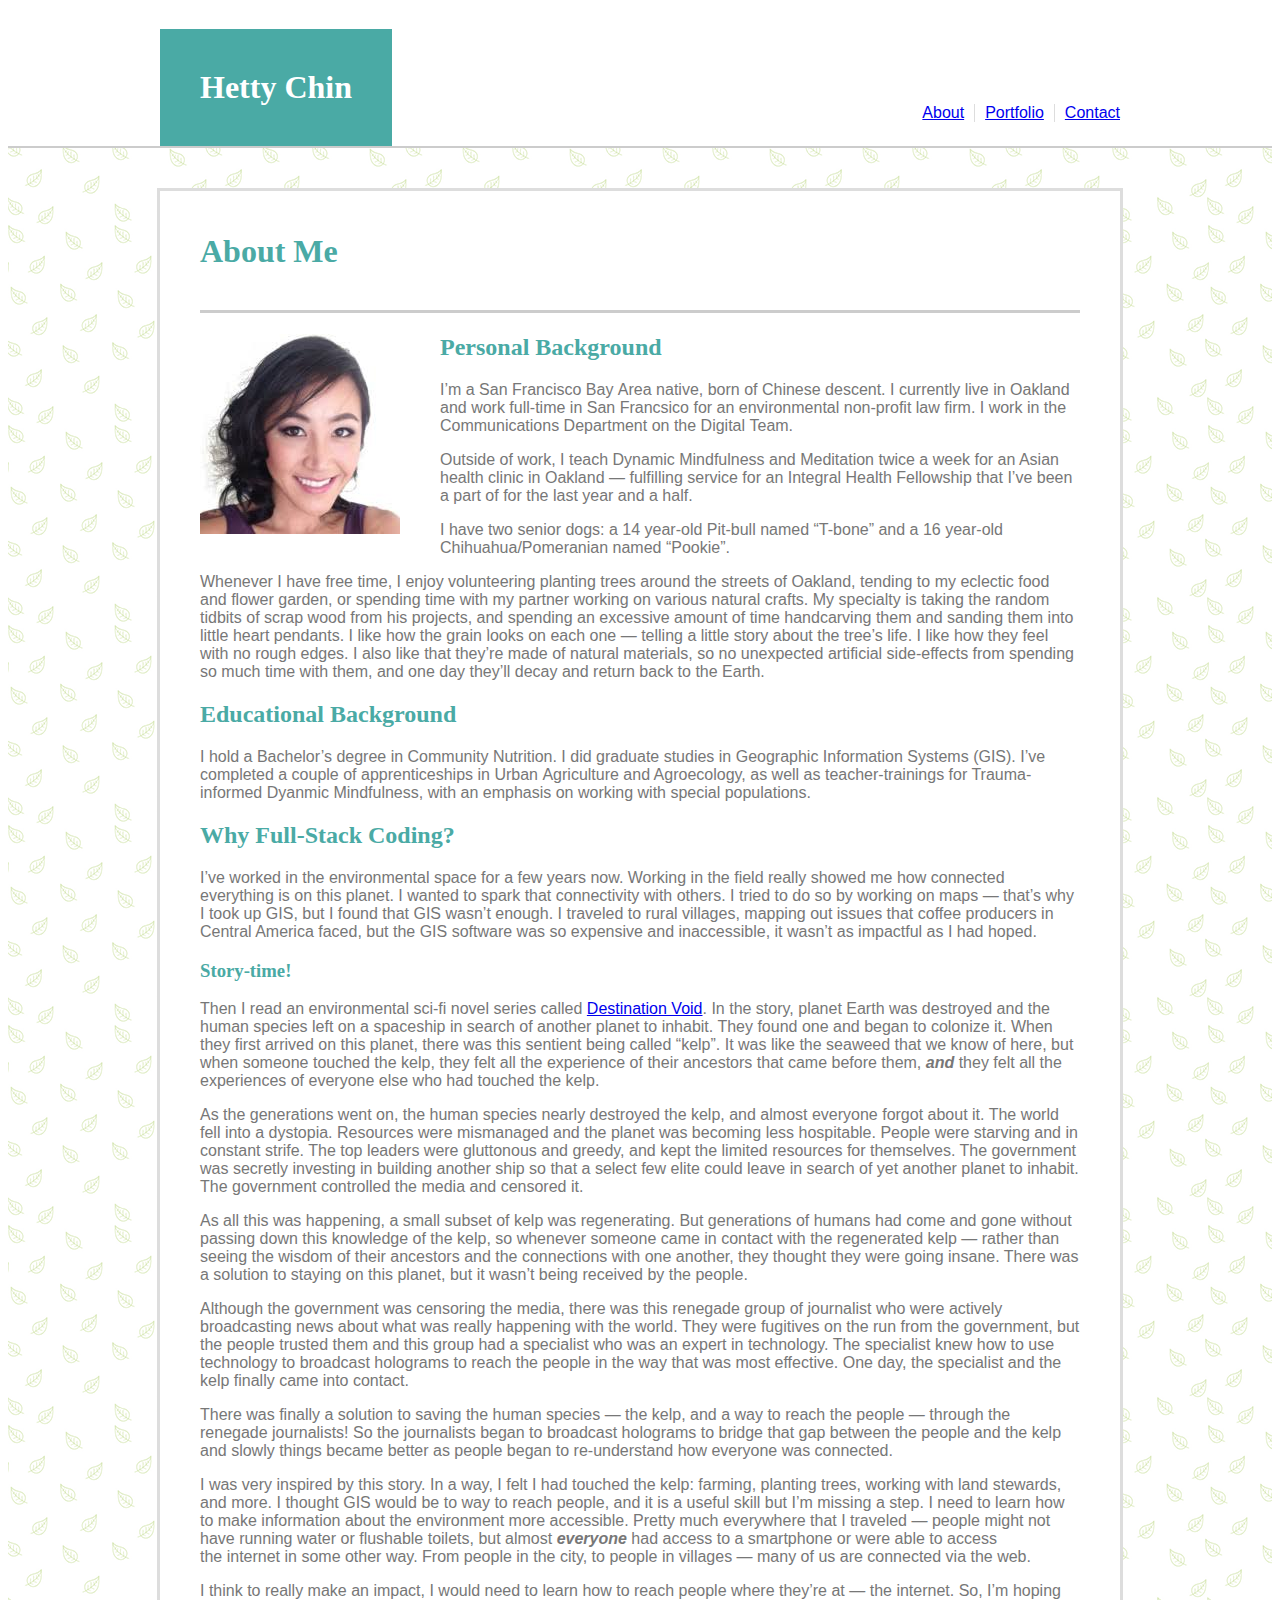
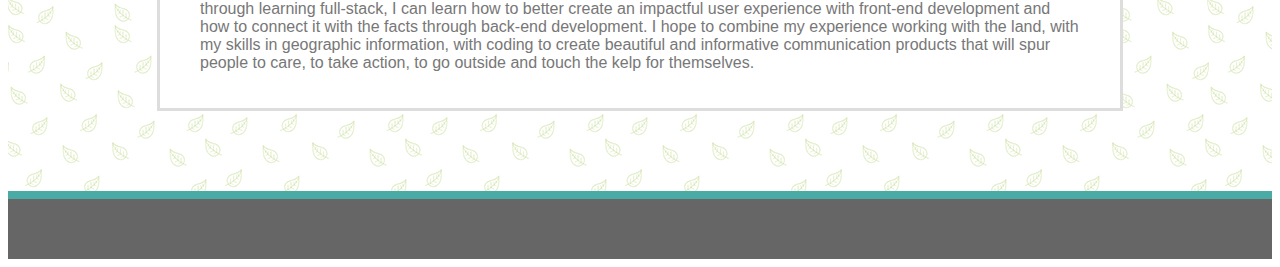
<file: index.html>
<!DOCTYPE html>
<html lang="en-US">

    <head>
        <meta charset="UTF-8">
        <meta type="description" content="This is a brief bio about Hetty Chin and why she decided to learn full stack coding.">
        <title>About Hetty Chin</title>
        <link rel="stylesheet" type="text/css" href="assets/css/style.css">
    </head>

    <body>  
        <div class="MainBody">

            <div class="HeaderBody" id="myHeader" style="left: 0px;">
                <div class="clearfix">
                    <div class="HeaderNav">
                        <h1 class="MyName">Hetty Chin</h1>

                            <div class="TopNav">
                                <p class="Contact"><a href="contact.html" target="_blank">Contact</a></p>
                            </div>                            
                            <div class="TopNav">
                                <p class="Portfolio"><a href="portfolio.html" target="_blank">Portfolio</a></p>
                            </div>
                            <div class="TopNav">
                                <p class="About"><a href="index.html" target="_blank">About</a></p>
                            </div>

                    </div>
                </div>
            </div>

        <div class="Main-content">
            
            <div class="Header">
                <h1 class="SubHead">About Me</h1>
            </div>

            <div class="Main-content-details">
                <div class="clearfix">
                    <img id="bio-image" src="assets/images/HettyChin_bio-image.jpeg" alt="Hetty Chin">
                    
                    <div class="Main-Text">
                        <h2>Personal Background</h2>
                            <p>I&rsquo;m a San&nbsp;Francisco Bay&nbsp;Area native, born of Chinese&nbsp;descent. I currently live in Oakland and work full-time in San&nbsp;Francsico for an environmental non-profit law firm. I work in the Communications Department on the Digital&nbsp;Team.</p> 
                            <p>Outside of work, I teach Dynamic&nbsp;Mindfulness and Meditation twice a week for an Asian health clinic in Oakland &mdash; fulfilling service for an Integral&nbsp;Health&nbsp;Fellowship that I&rsquo;ve been a part of for the last year and a&nbsp;half.</p>
                            <p>I have two senior dogs: a 14 year-old Pit-bull named &ldquo;T-bone&rdquo; and a 16 year-old Chihuahua/Pomeranian named &ldquo;Pookie&rdquo;.</p>
                            <p>Whenever I have free time, I enjoy volunteering planting trees around the streets of Oakland, tending to my eclectic food and flower garden, or spending time with my partner working on various natural crafts. My specialty is taking the random tidbits of scrap wood from his projects, and spending an excessive amount of time handcarving them and sanding them into little heart pendants. I like how the grain looks on each one &mdash; telling a little story about the tree&rsquo;s life. I like how they feel with no rough edges. I also like that they&rsquo;re made of natural materials, so no unexpected artificial side-effects from spending so much time with them, and one day they&rsquo;ll decay and return back to the&nbsp;Earth. </p>
                
                        <h2>Educational Background</h2>
                            <p>I hold a Bachelor&rsquo;s degree in Community&nbsp;Nutrition. I did graduate studies in Geographic&nbsp;Information&nbsp;Systems (GIS). I&rsquo;ve completed a couple of apprenticeships in Urban&nbsp;Agriculture and Agroecology, as well as teacher-trainings for Trauma-informed Dyanmic&nbsp;Mindfulness, with an emphasis on working with special&nbsp;populations.</p>

                        <h2>Why Full-Stack Coding?</h2>
                            <p>I&rsquo;ve worked in the environmental space for a few years now. Working in the field really showed me how connected everything is on this planet. I wanted to spark that connectivity with others. I tried to do so by working on maps &mdash; that&rsquo;s why I took up GIS, but I found that GIS wasn&rsquo;t enough. I traveled to rural villages, mapping out issues that coffee producers in Central America faced, but the GIS software was so expensive and inaccessible, it wasn&rsquo;t as impactful as I had&nbsp;hoped.</p>
                            
                            <h3>Story-time!</h3>
                                <p>Then I read an environmental sci-fi novel series called <a href="https://en.wikipedia.org/wiki/Frank_Herbert_bibliography#WorShip_novels_(also_known_as_the_Pandora_Sequence)" target="_blank">Destination Void</a>. In the story, planet Earth was destroyed and the human species left on a spaceship in search of another planet to inhabit. They found one and began to colonize it. When they first arrived on this planet, there was this sentient being called &ldquo;kelp&rdquo;. It was like the seaweed that we know of here, but when someone touched the kelp, they felt all the experience of their ancestors that came before them, <strong><em>and</em></strong> they felt all the experiences of everyone else who had touched the&nbsp;kelp.</p> 
                                <p>As the generations went on, the human species nearly destroyed the kelp, and almost everyone forgot about it. The world fell into a dystopia. Resources were mismanaged and the planet was becoming less hospitable. People were starving and in constant strife. The top leaders were gluttonous and greedy, and kept the limited resources for themselves. The government was secretly investing in building another ship so that a select few elite could leave in search of yet another planet to inhabit. The government controlled the media and censored&nbsp;it.</p>
                                <p>As all this was happening, a small subset of kelp was regenerating. But generations of humans had come and gone without passing down this knowledge of the kelp, so whenever someone came in contact with the regenerated kelp &mdash; rather than seeing the wisdom of their ancestors and the connections with one another, they thought they were going insane. There was a solution to staying on this planet, but it wasn&rsquo;t being received by the&nbsp;people.</p>
                                <p>Although the government was censoring the media, there was this renegade group of journalist who were actively broadcasting news about what was really happening with the world. They were fugitives on the run from the government, but the people trusted them and this group had a specialist who was an expert in technology. The specialist knew how to use technology to broadcast holograms to reach the people in the way that was most effective. One day, the specialist and the kelp finally came into&nbsp;contact.</p>   
                                <p>There was finally a solution to saving the human species &mdash; the kelp, and a way to reach the people &mdash; through the renegade journalists! So the journalists began to broadcast holograms to bridge that gap between the people and the kelp and slowly things became better as people began to re-understand how everyone was connected.</p>
                                <p>I was very inspired by this story. In a way, I felt I had touched the kelp: farming, planting trees, working with land stewards, and more. I thought GIS would be to way to reach people, and it is a useful skill but I&rsquo;m missing a step. I need to learn how to make information about the environment more accessible. Pretty much everywhere that I traveled &mdash; people might not have running water or flushable toilets, but almost <strong><em>everyone</em></strong> had access to a smartphone or were able to access the&nbsp;internet in some other way. From people in the city, to people in villages &mdash; many of us are connected via the web.</p>
                                <p>I think to really make an impact, I would need to learn how to reach people where they&rsquo;re at &mdash; the internet. So, I&rsquo;m hoping through learning full-stack, I can learn how to better create an impactful user experience with front-end development and how to connect it with the facts through back-end&nbsp;development. I hope to combine my experience working with the land, with my skills in geographic information, with coding to create beautiful and informative communication products that will spur people to care, to take action, to go outside and touch the kelp for themselves.</p>
                    </div>
                </div>
            </div>
        
        </div>    
        
        <footer>

        </footer>  
        </div>
        <script>
            window.onscroll = function() {myFunction()};
            
            var header = document.getElementById("myHeader");
            var sticky = header.offsetTop;
            
            function myFunction() {
              if (window.pageYOffset > sticky) {
                header.classList.add("sticky");
              } else {
                header.classList.remove("sticky");
              }
            }
            </script>
    </body>



</html>
</file>
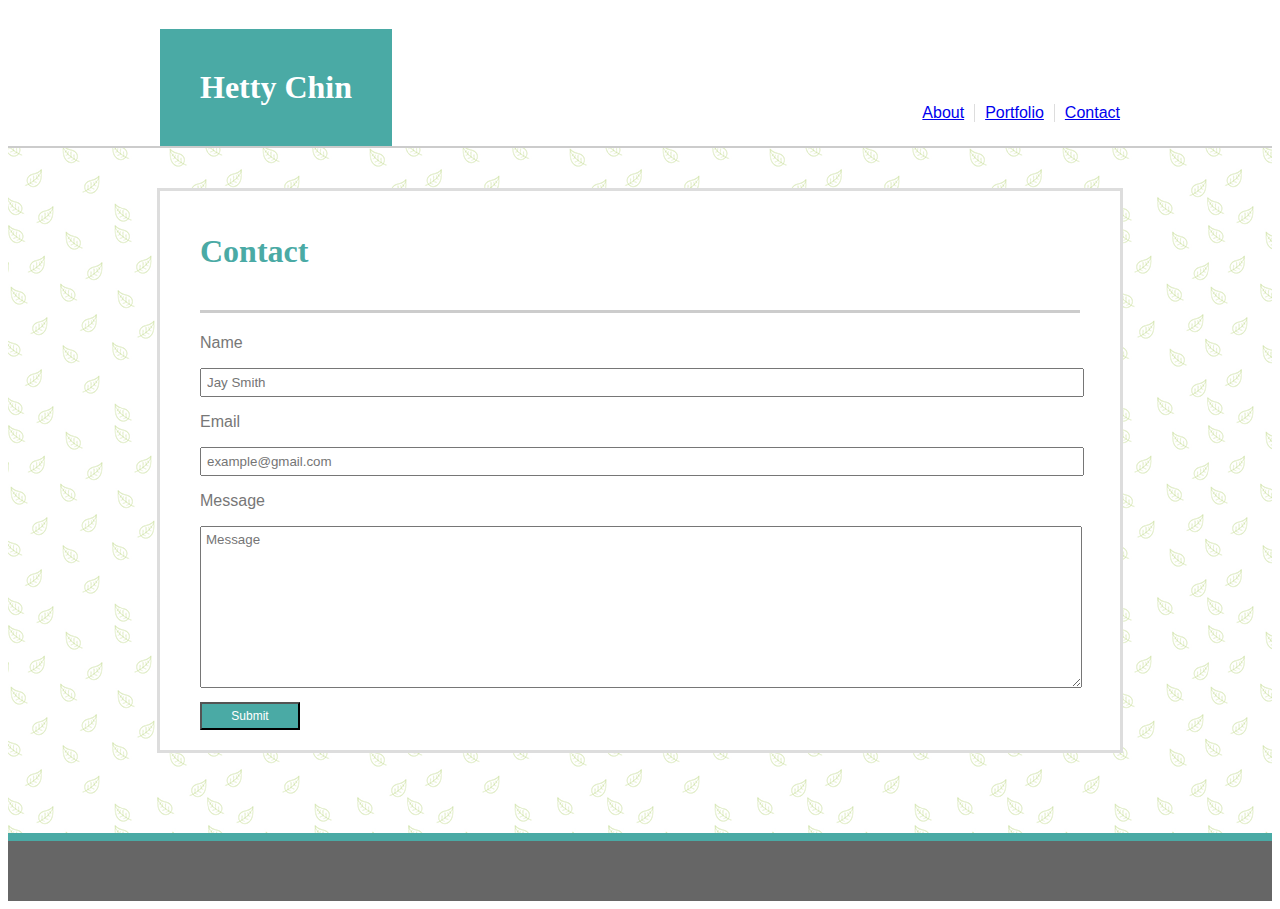
<file: contact.html>
<!DOCTYPE html>
<html lang="en-US">

    <head>
        <meta charset="UTF-8">
        <meta name="theme-color" content="#4aaaa5;">
        <meta type="description" content="This is a form for contacting Hetty Chin.">
        <title>Contact Hetty Chin</title>
        <link rel="stylesheet" type="text/css" href="assets/css/style.css">
    </head>

    <body>  
            <div class="MainBody">
    
                <div class="HeaderBody" id="myHeader" style="left: 0px;">
                    <div class="clearfix">
                        <div class="HeaderNav">
                            <h1 class="MyName">Hetty Chin</h1>
    
                                <div class="TopNav">
                                    <p class="Contact"><a href="contact.html" target="_blank">Contact</a></p>
                                </div>                            
                                <div class="TopNav">
                                    <p class="Portfolio"><a href="portfolio.html" target="_blank">Portfolio</a></p>
                                </div>
                                <div class="TopNav">
                                    <p class="About"><a href="index.html" target="_blank">About</a></p>
                                </div>
    
                        </div>
                    </div>
                </div>
    
            <div class="Main-content">
                
                <div class="Header">
                    <h1 class="SubHead">Contact</h1>
                </div>

                <div class="Main-content-details">
                    <div class="Main-Text">

                        <form id="contact-form" method="post" action="">
                            <p>Name</p>
                            <input name="name" type="text" class="form-control" placeholder="Jay Smith" required>
                            <br>
                            <p>Email</p>
                            <input name="email" type="email" class="form-control" placeholder="example@gmail.com" required>
                            <br>
                            <p>Message</p>
                            <textarea name="message" class="form-control" placeholder="Message" rows="10" required></textarea><br>

                            <input type="submit" class="form-control submit" value="Submit">
                        </form>


                    </div>
                </div>
            
            </div>    
            
            <footer>
    
            </footer>  
            </div>
            <script>
                window.onscroll = function() {myFunction()};
                
                var header = document.getElementById("myHeader");
                var sticky = header.offsetTop;
                
                function myFunction() {
                  if (window.pageYOffset > sticky) {
                    header.classList.add("sticky");
                  } else {
                    header.classList.remove("sticky");
                  }
                }
                </script>
        </body>
</file>
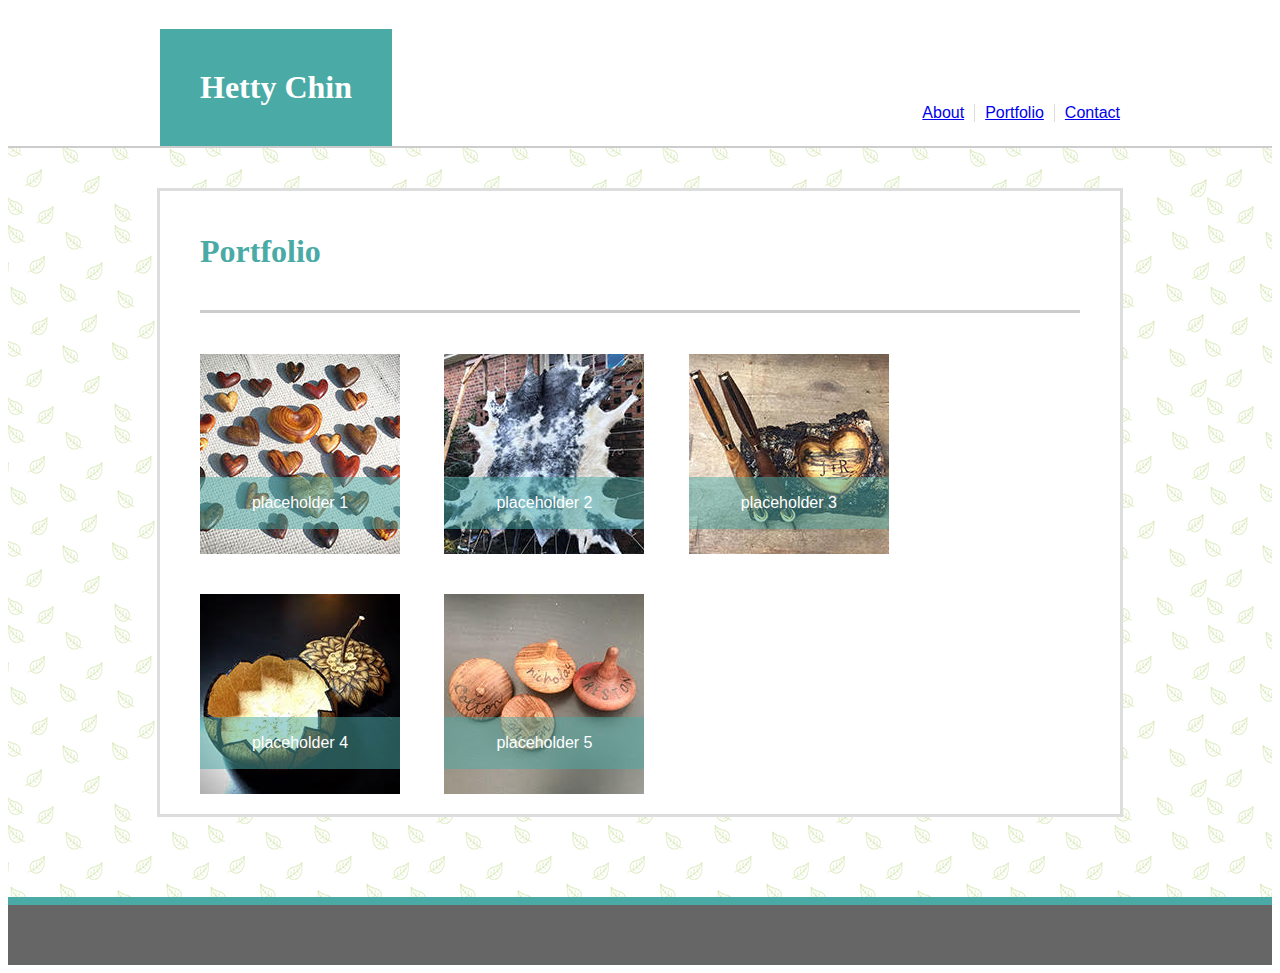
<file: portfolio.html>
<!DOCTYPE html>
<html lang="en-US">

    <head>
        <meta charset="UTF-8">
        <meta name="theme-color" content="#4aaaa5;">
        <meta type="description" content="This is a clearinghouse that will be used to feature some of Hetty's work.">
        <title>Hetty Chin&rsquo;s Portfolio</title>
        <link rel="stylesheet" type="text/css" href="assets/css/style.css">
    </head>

    <body>  
            <div class="MainBody">
    
                <div class="HeaderBody" id="myHeader" style="left: 0px;">
                    <div class="clearfix">
                        <div class="HeaderNav">
                            <h1 class="MyName">Hetty Chin</h1>
    
                                <div class="TopNav">
                                    <p class="Contact"><a href="contact.html" target="_blank">Contact</a></p>
                                </div>                            
                                <div class="TopNav">
                                    <p class="Portfolio"><a href="portfolio.html" target="_blank">Portfolio</a></p>
                                </div>
                                <div class="TopNav">
                                    <p class="About"><a href="index.html" target="_blank">About</a></p>
                                </div>
    
                        </div>
                    </div>
                </div>
    
            <div class="Main-content">
                 
                <div class="Header">
                    <h1 class="SubHead">Portfolio</h1>
                </div>

                <div class="Main-content-details">

                    <div class="Portfolio-items">
                        <a href="#">
                            <img id="placeholder-images" src="assets/images/WoodenHearts200x200.jpg" alt="Handcarved wooden heart pendants of various types of wood."> 
                            <div class="Portfolio-item-name">
                                <p>placeholder 1</p>
                            </div>
                        </a>
                    </div>

                    <div class="Portfolio-items">
                        <a href="#">
                            <img id="placeholder-images" src="assets/images/CowHide200x200.jpg" alt="A black and white cow hide tanning."> 
                            <div class="Portfolio-item-name">
                                <p>placeholder 2</p>
                            </div>
                        </a>
                    </div>

                    <div class="Portfolio-items">
                        <a href="#">
                            <img id="placeholder-images" src="assets/images/PenHolder200x200.jpg" alt="Pens turned on a lathe, set in a handcarved wooden pen holder that features a heart-shaped dish."> 
                            <div class="Portfolio-item-name">
                                <p>placeholder 3</p>
                            </div>
                        </a>
                    </div>                    
                    
                    <div class="Portfolio-items">
                        <a href="#"></a>  
                            <img id="placeholder-images" src="assets/images/Gourd200x200.jpg" alt="Home grown gourd vessel with lotus designed burned on top and bottom."> 
                            <div class="Portfolio-item-name">
                                <p>placeholder 4</p>
                            </div>
                        </a>
                    </div>                    

                  
                    <div class="Portfolio-items">
                        <a href="#"></a>  
                            <img id="placeholder-images" src="assets/images/WoodenTops200x200.jpg" alt="Wooden spinning tops made of various wood, with names burned onto them."> 
                            <div class="Portfolio-item-name">
                                <p>placeholder 5</p>
                            </div>   
                        </a>
                    </div>
                 
                </div>

                
            </div>    
            
            <footer>
    
            </footer>  
            </div>

            <script>
                window.onscroll = function() {myFunction()};
                
                var header = document.getElementById("myHeader");
                var sticky = header.offsetTop;
                
                function myFunction() {
                  if (window.pageYOffset > sticky) {
                    header.classList.add("sticky");
                  } else {
                    header.classList.remove("sticky");
                  }
                }
                </script>
        </body>
</file>
<file: assets/css/style.css>
.HeaderBody {
    background-color:#ffffff;
    border-bottom: 2px solid #cccccc;
}

.HeaderNav {
    width: 960px;  
    margin: auto;
    margin-bottom: 0px;

}

.sticky {
    position: fixed;
    top: 0;
    width: 100%;
    z-index: 5;
}

.sticky + .Main-content {
    padding-top: 102px;
}

.MyName {
    background-color:#4aaaa5;
    padding: 40px;
    color: #ffffff;
    font-family: 'Georgia', times, Times New Roman, serif;
    float: left;
    margin-bottom: 0px;
}

.TopNav {
    float: right;
    padding-top: 80px; 

}

.About {
    padding-right: 10px;
    border-right: 1px solid #dddddd;
}

.Portfolio {
    padding-right: 10px;
    padding-left: 10px;
    border-right: 1px solid #dddddd;
}

.Contact {
    padding-left: 10px;
}

.MainBody {

    color:#777777;
    background-image: url(../images/leaves/leaves.png);
    font-family: 'Arial', 'Helvetica Neue', Helvetica, sans-serif;
}

.Main-content {   
    width: 960px;
    border: 3px solid #dddddd;        
    margin: auto;
    margin-bottom:80px;
    margin-top:40px;
    background-color: #ffffff;
}

h1, h2, h3 {
    color: #4aaaa5;
    font-family: 'Georgia', times, Times New Roman, serif;

}

.Header {
    padding-top:20px;
    padding-left: 40px;
    padding-right: 40px;
}

.Main-content-details {
    padding-left: 40px;
    padding-right: 40px;

}

.SubHead {
    border-bottom: 3px solid #cccccc;
    padding-bottom: 40px;
}

#bio-image {
    padding-right: 40px;
    padding-bottom: 20px;
    float:left;
}

.Main-Text {
    padding-bottom: 20px;
}

.clearfix::after {
    content: "";
    display: block;
    clear: both;
  }

.form-control {
    width: 870px;
    padding: 5px;
    font-family: 'Arial', 'Helvetica Neue', Helvetica, sans-serif;
    color: #777777;
}

form .submit{
    background-color:#4aaaa5;
    color: #ffffff;
    font-size:12px;
    width: 100px;
    margin-top:10px;
}

form .submit:hover {
    outline: 1px solid gray;
    outline-offset: 1px;
}

.Portfolio-items {
    margin-top:20px;
    margin-bottom:20px;
    margin-right:40px;
    display: inline-block;
    position: relative;
    height: 200px;
}

.Portfolio-items:hover {
    border: 3px solid #4aaaa5;
}


.Portfolio-item-name {
    background-color:#4aaaa5; 
    background:rgba(74,170,165,0.5);
    color: #ffffff;
    width: 190px;
    padding-top: 1px;
    padding-bottom: 1px;
    padding-left: 5px;
    padding-right: 5px;
    text-align: center;
    position: absolute;
    bottom: 25px;
}

#placeholder-images {
    height: 200px;
    width: 200px;
}

footer {
    background-color: #666666;
    padding-top: 60px; 
    border-top: 8px solid #4aaaa5;
    width: 100%

    
}
</file>
